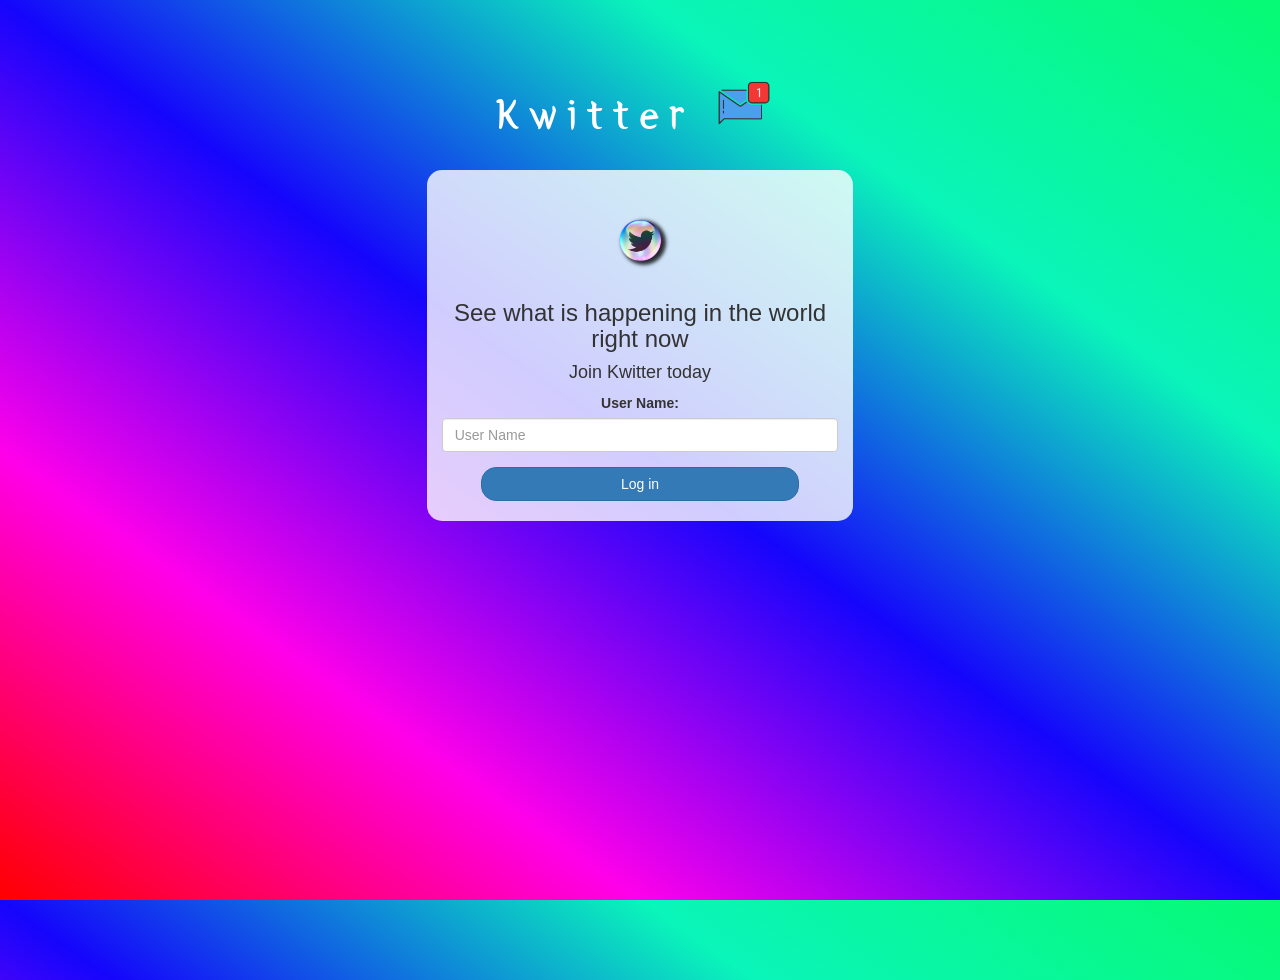
<file: index.html>
<!DOCTYPE html>
<html>
<head>
	<title>Kwitter</title>
<link href="https://fonts.googleapis.com/css?family=Yeon+Sung&display=swap" rel="stylesheet"><meta name="viewport" content="width=device-width, initial-scale=1">

<link rel="stylesheet" href="https://maxcdn.bootstrapcdn.com/bootstrap/3.4.0/css/bootstrap.min.css">
<script src="https://ajax.googleapis.com/ajax/libs/jquery/3.4.1/jquery.min.js"></script>
<script src="https://maxcdn.bootstrapcdn.com/bootstrap/3.4.0/js/bootstrap.min.js"></script>

<link rel="stylesheet" type="text/css" href="style.css">
<script src="kwitter.js"></script>
</head>
<body>
<center>
	<h1 class="header">	
		Kwitter	<sup>
	<img src="m2.png">
	</sup>
</h1>
	<div class="col-lg-4 col-md-6 col-sm-6 col-xs-11 login_div">
	<img src="Logo.png" class="logo">
		<h3 >See what is happening in the world right now</h3>
		<h4 >Join Kwitter today</h4>
		<div class="form-group">
		  <label >User Name:</label>
			<input type="text" id="user_name" class="form-control" placeholder="User Name">
		</div>
		<button id="login_button" class="btn btn-primary" onclick="addUser();">Log in</button>
		<br><br>
	</div>
</center>
</body>
</html>
</file>
<file: style.css>
html, body
{
  height: 100%;
  margin: 0;
}

body
{
background-image: linear-gradient(to right top, #ff0000, #ff00ea, #1505fc, #0af5ba, #07fa73);
}

.header
{
	color: white;font-family: 'Yeon Sung';font-size: 45px;letter-spacing: 10px;margin-top: 80px;
}
.header img
{
	width: 80px;margin-left: -15px;
}

.login_div
{
	background: rgba(255,255,255,0.8);float: none;border-radius: 15px;
}

.logo
{
	width: 80px;margin-top: 30px;border-radius: 40px;
}

#login_button
{
	width: 80%;border-radius: 15px;
}

.room_name
{
	cursor: pointer;
	font-size: 20px;
}


#logout
{
	font-size: 20px; float: right;
}


#output
{
	padding: 10px; width:80%;background: rgba(255,255,255,0.8);border-radius: 15px;
}

.input_div_room_page
{
	width: 80%;
}

.input_div label
{
	color: white;font-size: 20px;
}


.input_div_message_page
{
	position: fixed;bottom: 0px;width: 100%;background: rgba(255,255,255,0.8);
}
.input_div_message_page label
{
	color: black;
}
.input_div_message_page #msg
{
	width: 80%;
}
.input_div_message_page button
{
	margin-top: 15px;
	width: 50%; 
}
.color_white
{
	color: white
}

.user_tick
{
	width:20px;
}
.message_h4
{
	padding-left:5px;color:grey;
}
</file>
